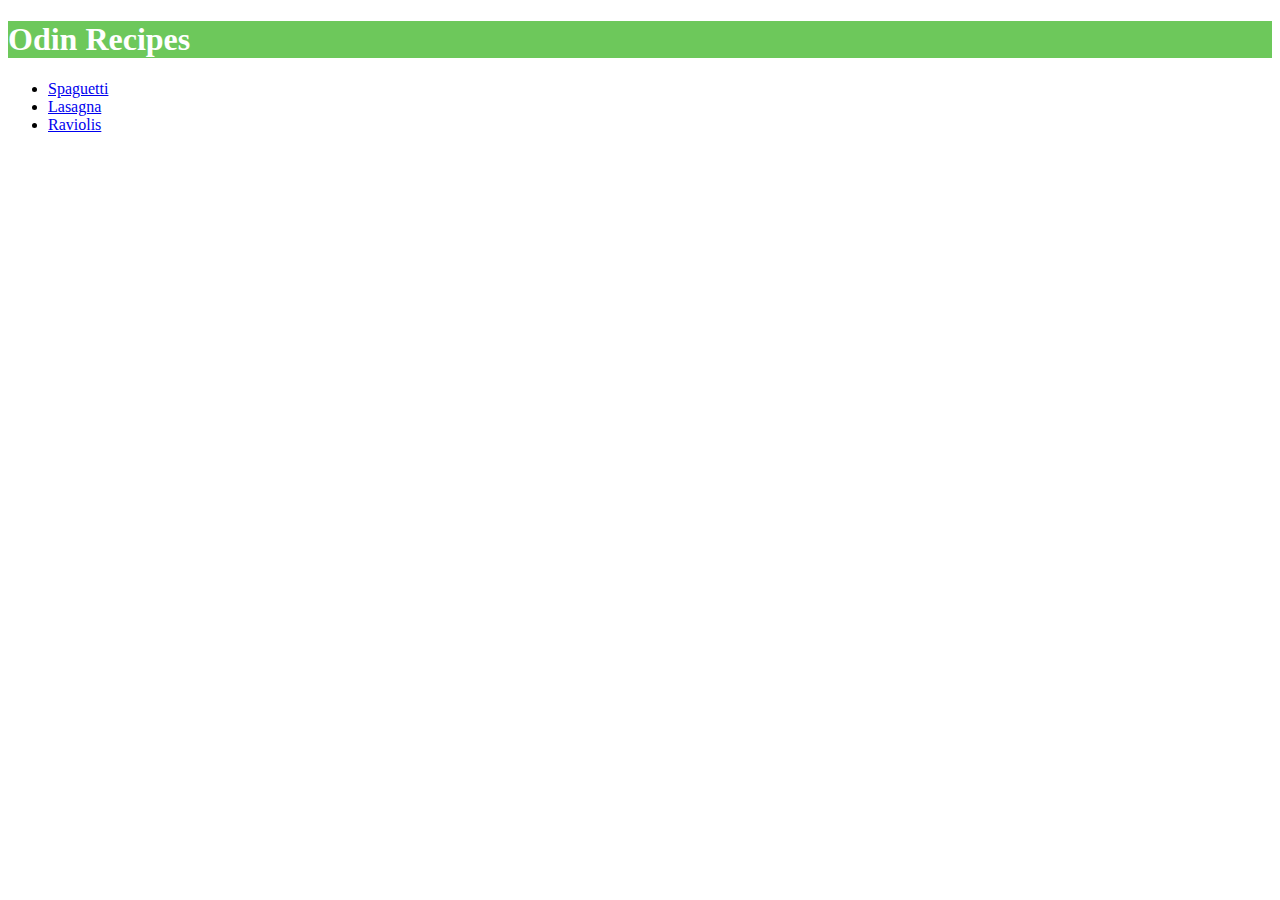
<file: index.html>
<!DOCTYPE html>
<html lang="en">
<head>
    <link rel="stylesheet" type="text/css" rel="noopener" target="_blank" href="index.css">
    <meta charset="UTF-8">
    <meta http-equiv="X-UA-Compatible" content="IE=edge">
    <meta name="viewport" content="width=device-width, initial-scale=1.0">
    <title >Document</title>
</head>
<body>
    <h1> Odin Recipes  </h1>
    <ul>
        <li><a href="recipes/lasagna.html">Spaguetti</a></li>
        <li><a href="recipes/lasagna.html">Lasagna</a></li>
        <li><a href="recipes/lasagna.html">Raviolis</a></li>


    </ul>
    
</body>
</html>
</file>
<file: index.css>
h1 {
    color: white;
    background-color: rgba(44, 175, 18, 0.692);
    font-family: "Times New Roman", Times, serif;
  }
</file>
